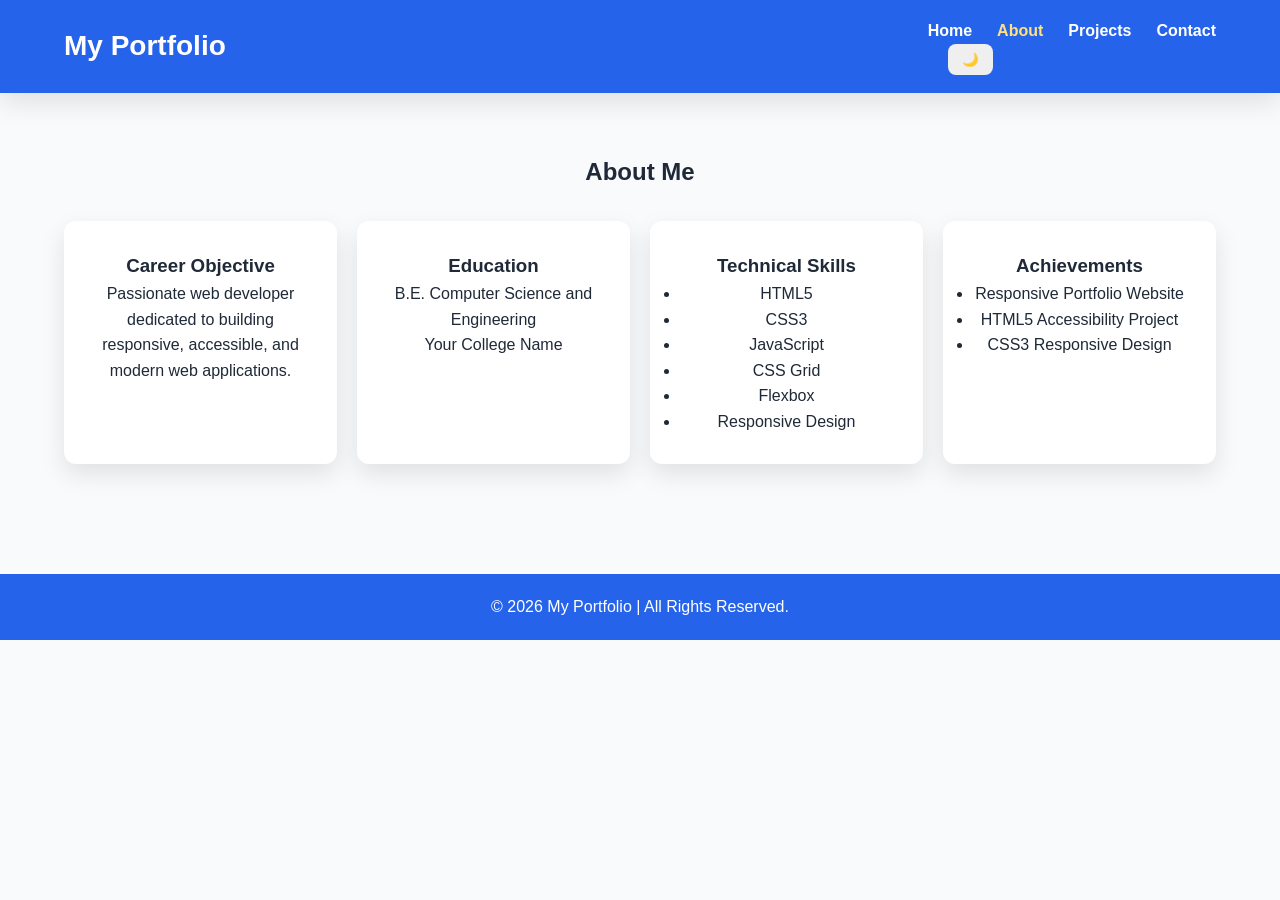
<file: about.html>
<!DOCTYPE html>
<html lang="en">
<head>
    <meta charset="UTF-8">
    <meta name="viewport" content="width=device-width, initial-scale=1.0">
    <meta name="description" content="About Me - Advanced CSS Portfolio">
    <meta name="keywords" content="About, Portfolio, Web Developer">
    <meta name="author" content="Your Name">

    <title>Advanced CSS Portfolio | About</title>

    <link rel="stylesheet" href="css/style.css">
</head>
<body>

    <!-- Header -->
    <header class="header">
        <div class="container">

            <h1 class="logo">My Portfolio</h1>

            <nav class="navbar">
                <ul class="nav-links">
                    <li><a href="index.html">Home</a></li>
                    <li><a href="about.html" class="active">About</a></li>
                    <li><a href="projects.html">Projects</a></li>
                    <li><a href="contact.html">Contact</a></li>
                </ul>

                <button id="theme-toggle" aria-label="Toggle Dark Mode">
                    🌙
                </button>
            </nav>

        </div>
    </header>

    <!-- About Section -->
    <main class="container">

        <section class="skills">

            <h2>About Me</h2>

            <div class="skills-grid">

                <div class="card">
                    <h3>Career Objective</h3>
                    <p>
                        Passionate web developer dedicated to building
                        responsive, accessible, and modern web applications.
                    </p>
                </div>

                <div class="card">
                    <h3>Education</h3>
                    <p>B.E. Computer Science and Engineering</p>
                    <p>Your College Name</p>
                </div>

                <div class="card">
                    <h3>Technical Skills</h3>

                    <ul>
                        <li>HTML5</li>
                        <li>CSS3</li>
                        <li>JavaScript</li>
                        <li>CSS Grid</li>
                        <li>Flexbox</li>
                        <li>Responsive Design</li>
                    </ul>

                </div>

                <div class="card">
                    <h3>Achievements</h3>

                    <ul>
                        <li>Responsive Portfolio Website</li>
                        <li>HTML5 Accessibility Project</li>
                        <li>CSS3 Responsive Design</li>
                    </ul>

                </div>

            </div>

        </section>

    </main>

    <!-- Footer -->
    <footer>
        <p>&copy; 2026 My Portfolio | All Rights Reserved.</p>
    </footer>

    <script src="js/script.js"></script>

</body>
</html>
</file>
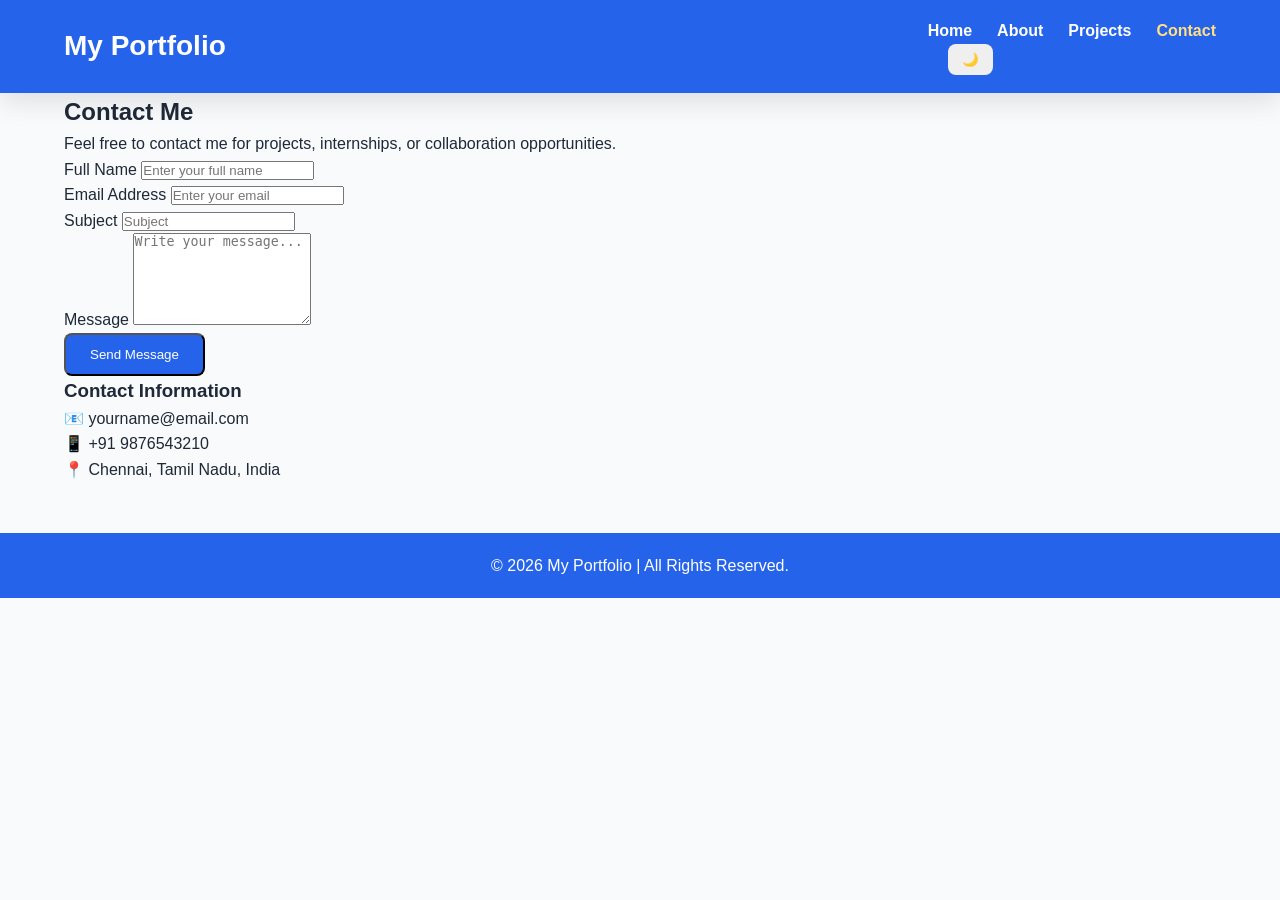
<file: contact.html>
<!DOCTYPE html>
<html lang="en">
<head>
    <meta charset="UTF-8">
    <meta name="viewport" content="width=device-width, initial-scale=1.0">
    <meta name="description" content="Contact - Advanced CSS Portfolio">
    <meta name="keywords" content="Portfolio, Contact, Web Developer">
    <meta name="author" content="Your Name">

    <title>Advanced CSS Portfolio | Contact</title>

    <link rel="stylesheet" href="css/style.css">
</head>
<body>

<header class="header">
    <div class="container">

        <h1 class="logo">My Portfolio</h1>

        <nav class="navbar">
            <ul class="nav-links">
                <li><a href="index.html">Home</a></li>
                <li><a href="about.html">About</a></li>
                <li><a href="projects.html">Projects</a></li>
                <li><a href="contact.html" class="active">Contact</a></li>
            </ul>

            <button id="theme-toggle" aria-label="Toggle Dark Mode">
                🌙
            </button>
        </nav>

    </div>
</header>

<main class="container">

<section class="contact">

<h2>Contact Me</h2>

<p>
Feel free to contact me for projects, internships,
or collaboration opportunities.
</p>

<form>

<div>
<label for="name">Full Name</label>
<input
type="text"
id="name"
name="name"
placeholder="Enter your full name"
required>
</div>

<div>
<label for="email">Email Address</label>
<input
type="email"
id="email"
name="email"
placeholder="Enter your email"
required>
</div>

<div>
<label for="subject">Subject</label>
<input
type="text"
id="subject"
name="subject"
placeholder="Subject"
required>
</div>

<div>
<label for="message">Message</label>
<textarea
id="message"
name="message"
rows="6"
placeholder="Write your message..."
required></textarea>
</div>

<button type="submit" class="btn">
Send Message
</button>

</form>

<section class="contact-info">

<h3>Contact Information</h3>

<p>📧 yourname@email.com</p>

<p>📱 +91 9876543210</p>

<p>📍 Chennai, Tamil Nadu, India</p>

</section>

</section>

</main>

<footer>

<p>
© 2026 My Portfolio | All Rights Reserved.
</p>

</footer>

<script src="js/script.js"></script>

</body>
</html>
</file>
<file: css/style.css>
/* =========================
   CSS VARIABLES
========================= */
:root {
    --primary: #2563eb;
    --secondary: #1e293b;
    --accent: #f59e0b;

    --bg-color: #f8fafc;
    --card-color: #ffffff;
    --text-color: #1f2937;

    --shadow: 0 10px 25px rgba(0,0,0,0.1);
    --radius: 12px;
    --transition: 0.3s ease;
}

/* Dark Theme */
body.dark-mode {
    --bg-color: #0f172a;
    --card-color: #1e293b;
    --text-color: #f8fafc;
}

/* =========================
   RESET
========================= */

*{
    margin:0;
    padding:0;
    box-sizing:border-box;
}

html{
    scroll-behavior:smooth;
}

body{
    font-family:Arial, Helvetica, sans-serif;
    background:var(--bg-color);
    color:var(--text-color);
    line-height:1.6;
    transition:var(--transition);
}

/* =========================
   CONTAINER
========================= */

.container{
    width:90%;
    max-width:1200px;
    margin:auto;
}

/* =========================
   HEADER
========================= */

.header{
    background:var(--primary);
    color:white;
    position:sticky;
    top:0;
    z-index:1000;
    box-shadow:var(--shadow);
}

.header .container{
    display:flex;
    justify-content:space-between;
    align-items:center;
    padding:18px 0;
}

.logo{
    font-size:28px;
}

/* =========================
   NAVIGATION
========================= */

.nav-links{
    display:flex;
    list-style:none;
    gap:25px;
}

.nav-links a{
    color:white;
    text-decoration:none;
    font-weight:bold;
    transition:var(--transition);
}

.nav-links a:hover,
.nav-links .active{
    color:#ffe082;
}

/* =========================
   BUTTONS
========================= */

.btn{
    display:inline-block;
    background:var(--primary);
    color:white;
    padding:12px 24px;
    border-radius:8px;
    text-decoration:none;
    transition:var(--transition);
}

.btn:hover{
    background:#1d4ed8;
    transform:translateY(-3px);
}

.btn-outline{
    background:transparent;
    border:2px solid var(--primary);
    color:var(--primary);
}

.btn-outline:hover{
    background:var(--primary);
    color:white;
}

/* =========================
   HERO SECTION
========================= */

.hero{
    display:grid;
    grid-template-columns:repeat(2,1fr);
    gap:40px;
    align-items:center;
    padding:80px 0;
}

.hero-content h2{
    font-size:42px;
    margin-bottom:20px;
}

.hero-content span{
    color:var(--primary);
}

.hero-content p{
    margin-bottom:25px;
}

.hero-buttons{
    display:flex;
    gap:20px;
}

.hero-image img{
    width:100%;
    max-width:350px;
    border-radius:50%;
    box-shadow:var(--shadow);
}

/* =========================
   SKILLS
========================= */

.skills{
    padding:60px 0;
}

.skills h2{
    text-align:center;
    margin-bottom:30px;
}

.skills-grid{
    display:grid;
    grid-template-columns:repeat(auto-fit,minmax(180px,1fr));
    gap:20px;
}

.card{
    background:var(--card-color);
    padding:30px;
    text-align:center;
    border-radius:var(--radius);
    box-shadow:var(--shadow);
    transition:var(--transition);
}

.card:hover{
    transform:translateY(-10px);
}

/* =========================
   FOOTER
========================= */

footer{
    margin-top:50px;
    text-align:center;
    padding:20px;
    background:var(--primary);
    color:white;
}

/* =========================
   THEME BUTTON
========================= */

#theme-toggle{
    margin-left:20px;
    padding:8px 14px;
    border:none;
    border-radius:8px;
    cursor:pointer;
}

/* =========================
   RESPONSIVE
========================= */

@media(max-width:768px){

.header .container{
    flex-direction:column;
}

.nav-links{
    flex-direction:column;
    align-items:center;
    margin-top:15px;
}

.hero{
    grid-template-columns:1fr;
    text-align:center;
}

.hero-buttons{
    justify-content:center;
}

.hero-image{
    order:-1;
}

}
</file>
